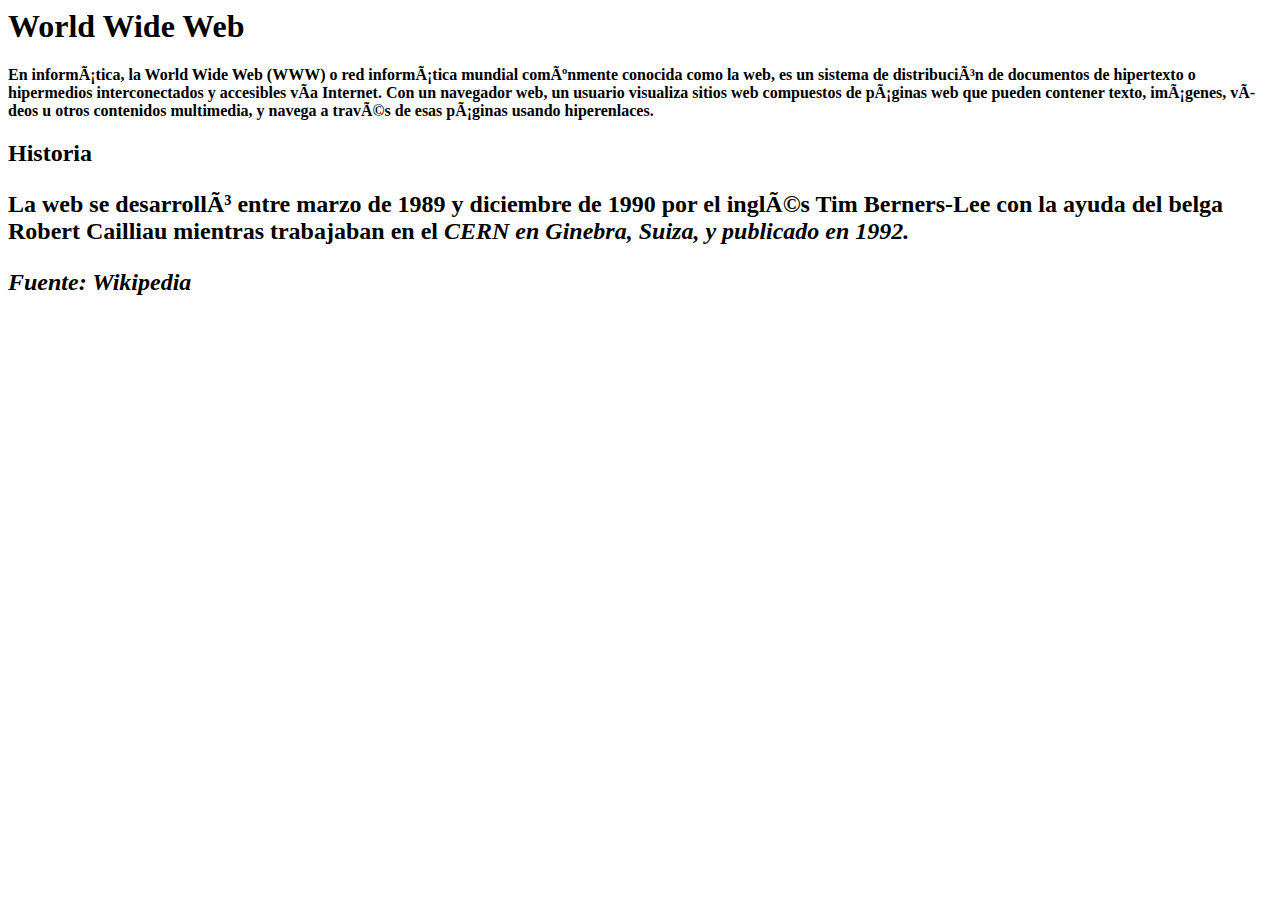
<file: index.html>
<html lang=es>
        <head>
            <meta charset=”UTF-8”>
            <meta name="viewport" content="Ejercicio HTML - Corrige los errores">
            <meta name="viewport" content="width=device-width,initial-scale=1.0">
            <meta http-equiv="X-UA-Compatible" content="IE=edge"/>
            <title>World Wide Web</title>
        </head>
    <body>
        <h1>World Wide Web</h1>
        <p> 
            <strong>En informática, la World Wide Web (WWW) o red informática mundial comúnmente conocida como la web, es un sistema de distribución de documentos de hipertexto o hipermedios interconectados y accesibles vía Internet. Con un navegador web, un usuario visualiza sitios web compuestos de páginas web que pueden contener texto, imágenes, vídeos u otros contenidos multimedia, y navega a través de esas páginas usando hiperenlaces.</strong>
        </p>
        <h2>Historia<h2>
        <p>
            La web se desarrolló entre marzo de 1989 y diciembre de 1990 por el inglés Tim Berners-Lee con la ayuda del belga Robert Cailliau mientras trabajaban en el <em>CERN en Ginebra, Suiza, y publicado en 1992.
        </p>
        <p>
            Fuente: <em>Wikipedia</em>  
        </p>
    </body>
</html>
</file>
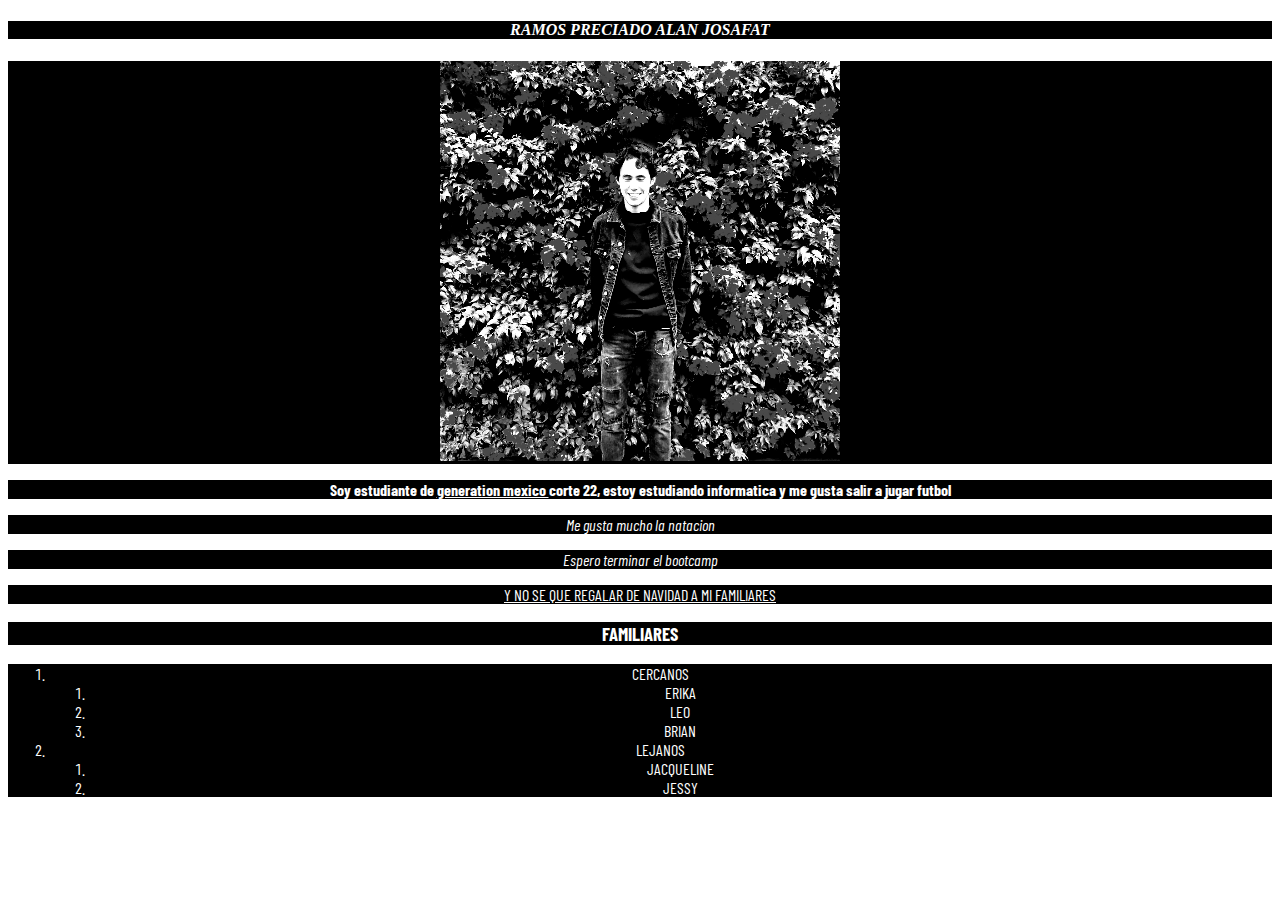
<file: ALAN.html>
<!DOCTYPE html>
<html lang="en">
<head>
    <meta charset="UTF-8">
    <meta http-equiv="X-UA-Compatible" content="IE=edge">
    <meta name="viewport" content="width=device-width, initial-scale=1.0">
    <title>Ramos Preciado</title>
    <link rel="stylesheet" href="style.css">
    <link rel="preconnect" href="https://fonts.googleapis.com"><link rel="preconnect" href="https://fonts.gstatic.com" crossorigin><link href="https://fonts.googleapis.com/css2?family=Barlow+Condensed:wght@200&display=swap" rel="stylesheet">

</head>
<body>
    <h4> <em>RAMOS PRECIADO ALAN JOSAFAT</em></h4>
    <div>
        <figure>
            <img src="yo.jpg" width="400" height="400" alt="Soy este muchachon">
        </figure>
        
      <!--  <img src="yo1.jpg" width="400" height="400" alt="Soy este muchachon">
        <img src="yo2.jpg" width="400" height="400" alt="Soy este muchachon"> -->
    </div>
    <p>
        <strong> Soy estudiante de  <u> generation mexico </u>corte 22, estoy estudiando informatica y me gusta salir a jugar futbol</strong>
    </p>
    <p>
        <em>Me gusta mucho la natacion</em>
    </p>
    <p>
        <i>Espero terminar el bootcamp</i>
    </p>
    <p>
        <u>Y NO SE QUE REGALAR DE NAVIDAD A MI FAMILIARES</u>
    </p>
    <h3> FAMILIARES </h3>
    <ol > 
        <li> CERCANOS </li>
        <ol>
            <li>ERIKA</li>
            <li>LEO</li>
            <li>BRIAN</li>
        </ol>
        <li>LEJANOS</li>
        <ol>
            <li>JACQUELINE</li>
            <li>JESSY</li>
        </ol>
    </ol>
</body>
</html>
</file>
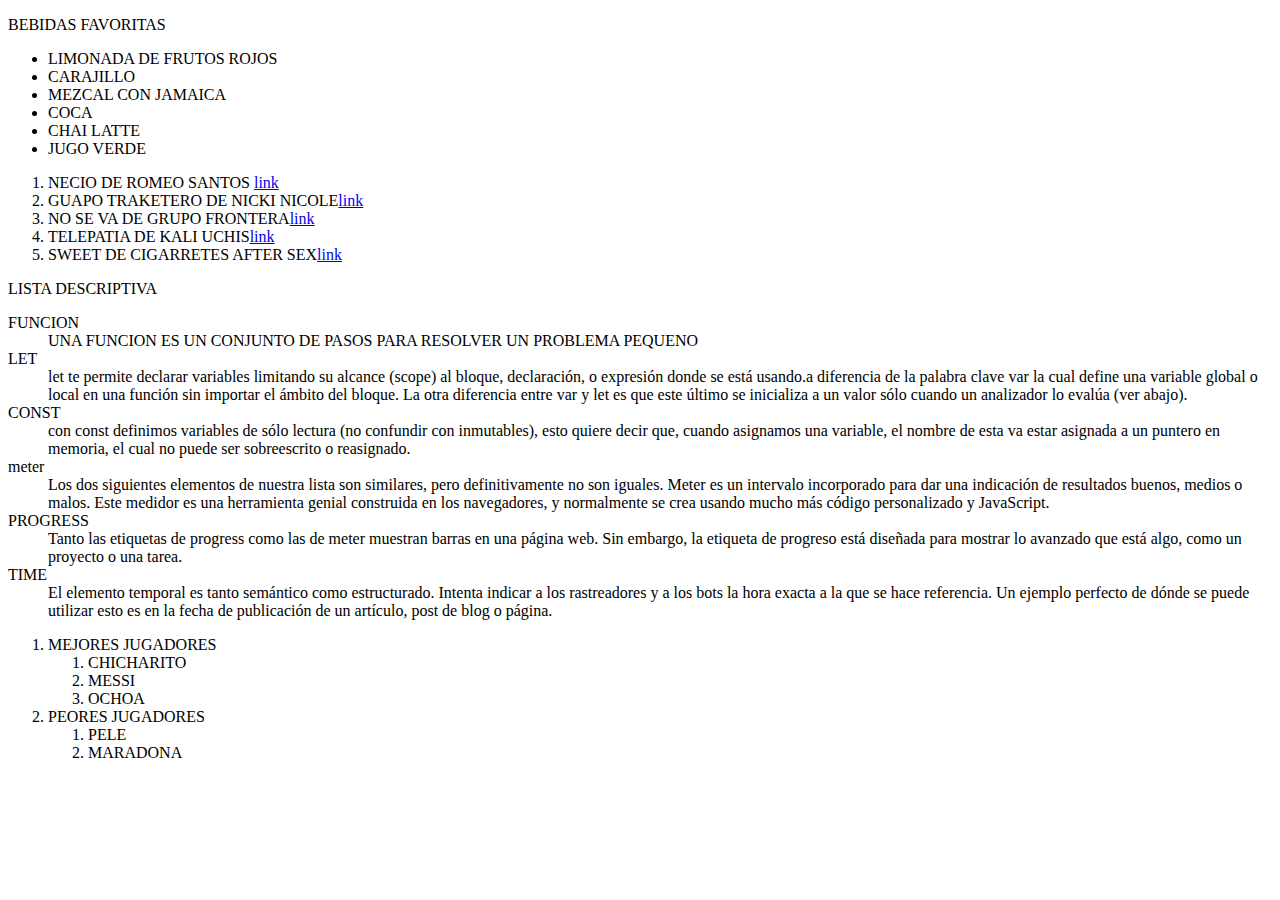
<file: ListasTarea2.html>
<!DOCTYPE html>
<html lang="en">
<head>
    <meta charset="UTF-8">
    <meta http-equiv="X-UA-Compatible" content="IE=edge">
    <meta name="viewport" content="width=device-width, initial-scale=1.0">
    <title>Tarea 2 listas</title>
</head>
<body>
    <p>BEBIDAS FAVORITAS</p> 
<ul> 
   	<li>LIMONADA DE FRUTOS ROJOS</li> 
   	<li>CARAJILLO</li> 
   	<li>MEZCAL CON JAMAICA</li> 
    <li>COCA</li>
    <li>CHAI LATTE</li>
    <li>JUGO VERDE</li>
</ul>

<ol>
    <li>NECIO DE ROMEO SANTOS <A HREF="https://www.youtube.com/watch?v=DXiXPhvYuNU">link  </A></li>
    <li>GUAPO TRAKETERO DE NICKI NICOLE<A HREF="https://www.youtube.com/watch?v=0wLrPWueUJI">link  </A></li>
    <li>NO SE VA DE GRUPO FRONTERA<A HREF="https://www.youtube.com/watch?v=VtKcDwz6hiM">link  </A></li>
    <li>TELEPATIA DE KALI UCHIS<A HREF="https://www.youtube.com/watch?v=Dwzk-XZxZ4k">link  </A></li>
    <li>SWEET DE CIGARRETES AFTER SEX<A HREF="https://www.youtube.com/watch?v=pZ31pyTZdh0">link  </A></li>
</ol>

<p>LISTA DESCRIPTIVA</p>

<dl>
    <dt>FUNCION</dt>
    <dd>UNA FUNCION ES UN CONJUNTO DE PASOS PARA RESOLVER UN PROBLEMA PEQUENO</dd>

    <dt>LET</dt>
    <dd>let te permite declarar variables limitando su alcance (scope) al bloque, declaración, o expresión donde se está usando.a diferencia de la palabra clave var la cual define una variable global o local en una función sin importar el ámbito del bloque. La otra diferencia entre var y let es que este último se inicializa a un valor sólo cuando un analizador lo evalúa (ver abajo).</dd>

    <dt>CONST</dt>
    <dd>con const definimos variables de sólo lectura (no confundir con inmutables), esto quiere decir que, cuando asignamos una variable, el nombre de esta va estar asignada a un puntero en memoria, el cual no puede ser sobreescrito o reasignado.</dd>

    <dt>meter</dt>
    <dd>Los dos siguientes elementos de nuestra lista son similares, pero definitivamente no son iguales. Meter es un intervalo incorporado para dar una indicación de resultados buenos, medios o malos. Este medidor es una herramienta genial construida en los navegadores, y normalmente se crea usando 
        mucho más código personalizado y JavaScript.</dd>

    <dt>PROGRESS</dt>
    <dd>Tanto las etiquetas de progress como las de meter muestran barras en una página web. Sin embargo, la etiqueta de progreso está diseñada para mostrar lo avanzado que está algo, como un proyecto o una tarea. </dd>

    <dt>TIME</dt>
    <dd>El elemento temporal es tanto semántico como estructurado. Intenta indicar a los rastreadores y a los bots la hora exacta a la que se hace referencia. Un ejemplo perfecto de dónde se puede utilizar esto es en la fecha de publicación de un artículo, post de blog o página.</dd>

</dl>

<ol > 
	<li>MEJORES JUGADORES</li>
	<ol>
		<li>CHICHARITO</li>
		<li>MESSI</li>
		<li>OCHOA</li>
	</ol>
	<li>PEORES JUGADORES</li>
	<ol>
		<li>PELE</li>
		<li>MARADONA</li>
	</ol>
</ol>


</body>
</html>
</file>
<file: style.css>
p{
    color: white;
    background-color: black;
    text-align: center;
    font-family: 'Barlow Condensed';
}
h4{
    color: white;
    background-color: black;
    text-align: center;
    font-family: 'Barlow Condensed';
}

div{
    color: white;
    background-color: black;
    text-align: center;
    font-family: 'Barlow Condensed';
}
h3{
    color: white;
    background-color: black;
    text-align: center;
    font-family: 'Barlow Condensed';
}
h4{
    color: white;
    background-color: black;
    text-align: center;
    font-family: 'Rubik Vinyl', cursive;
}

ol{
    color: white;
    background-color: black;
    text-align: center;
    font-family: 'Barlow Condensed';
}

img {
    filter: contrast(1.8) brightness(1.5) grayscale(1);
  }
  figure:before {
    z-index: 3;
    mix-blend-mode: overlay;
    box-shadow: 0 0 200px black inset;
  }
</file>
